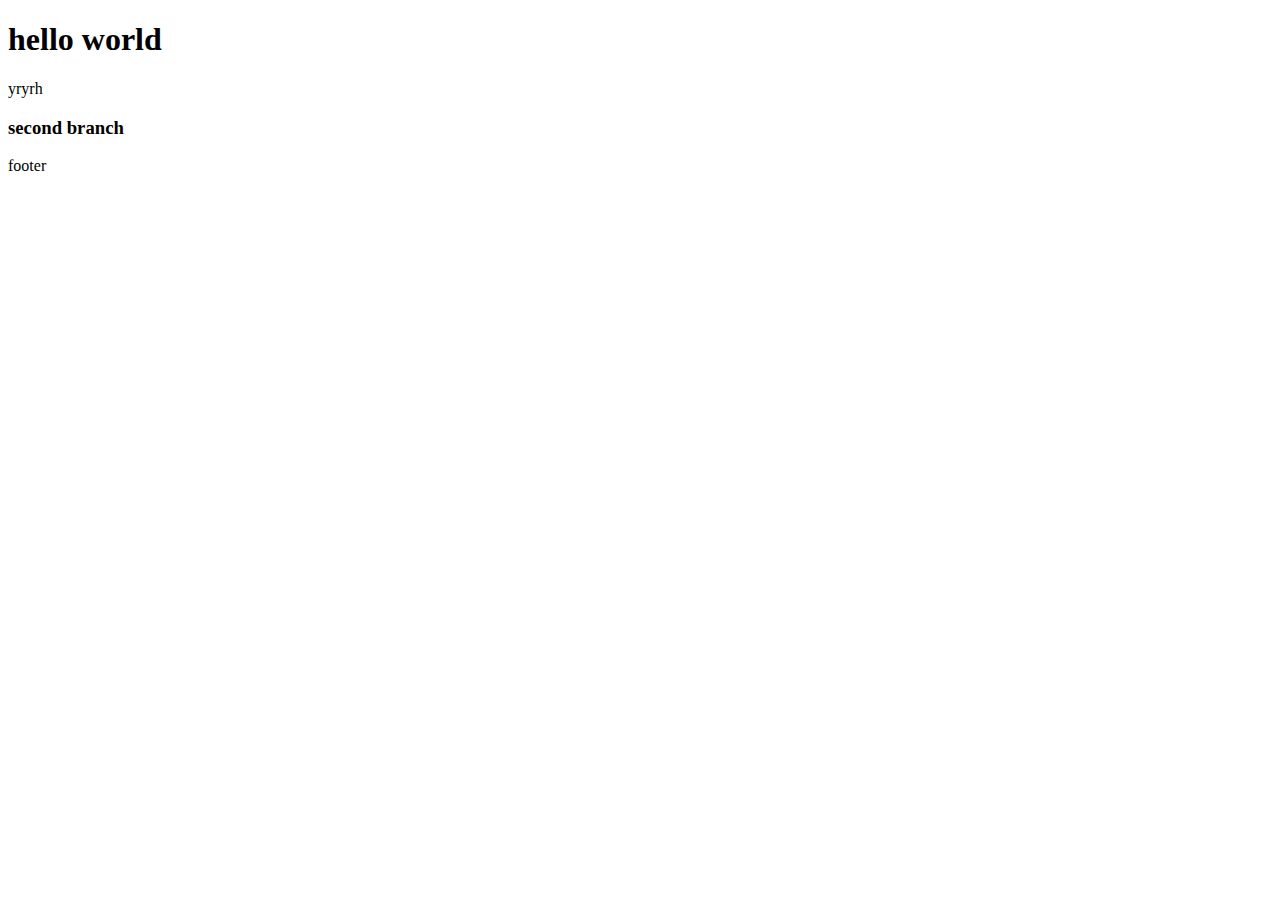
<file: index.html>
<!DOCTYPE html>
<html lang="en">
<head>
    <meta charset="UTF-8">
    <meta http-equiv="X-UA-Compatible" content="IE=edge">
    <meta name="viewport" content="width=device-width, initial-scale=1.0">
    <title>Practice</title>
</head>
<body>
    <header></header>
    <h1>hello world</h1>
    <p>yryrh</p>
    <h3>second branch</h3>

    <footer>footer</footer>
</body>
</html>
</file>
